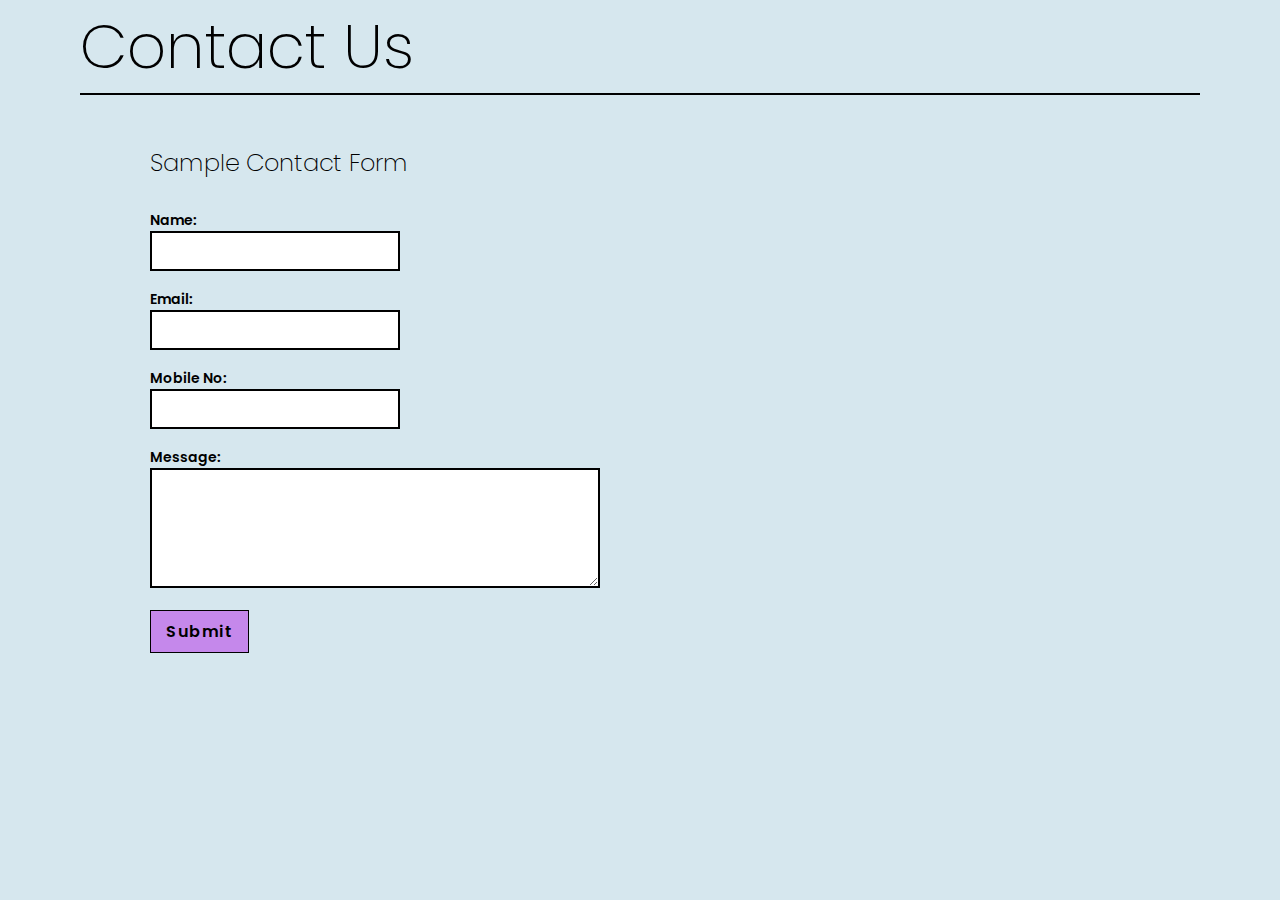
<file: contact.html>
<!DOCTYPE html>
<html lang="en">
  <head>
    <meta charset="UTF-8" />
    <meta http-equiv="X-UA-Compatible" content="IE=edge" />
    <meta name="viewport" content="width=device-width, initial-scale=1.0" />
    <link rel="stylesheet" href="contact.css" />
    <title>Contact Form</title>
  </head>

  <body>
    <header>
      <h1 class="contact">Contact Us</h1>
    </header>

    <h2>Sample Contact Form</h2>
    <form action="">
      <label for="firstname">Name:</label><br />
      <input
        type="text"
        autocomplete="on"
        class="input1"
        pattern="[a-zA-Z\s]*"
        spellcheck="true"
      /><br /><br />

      <label for="Email">Email:</label><br />
      <input type="email" multiple class="input2" /><br /><br />

      <label for="Email">Mobile No:</label><br />
      <input type="text" class="input3" /><br /><br />

      <label for="Email">Message:</label><br />
      <!-- <input type="text"  class="input4" maxlength="300"><br><br> -->
      <textarea
        name="message"
        id=""
        cols="30"
        rows="10"
        class="input4"
      ></textarea
      ><br /><br />

      <a href="#" class="anckor">Submit</a>
    </form>
  </body>
</html>
</file>
<file: contact.css>
@import url('https://fonts.googleapis.com/css2?family=Lato:ital,wght@0,400;1,300&family=Noto+Sans:ital,wght@1,300&family=Poppins:wght@300&family=Source+Sans+Pro:ital@1&display=swap');

/* font-family: 'Lato', sans-serif;
font-family: 'Noto Sans', sans-serif;
font-family: 'Poppins', sans-serif;
font-family: 'Source Sans Pro', sans-serif; */
* {
    box-sizing: border-box;
    padding: 0;
    margin: 0;
}
body {
    background-color: #d6e7ee;
}
body h2 {
    font-family: 'Poppins', sans-serif;
    font-weight: 200;
    margin: 50px 0 0 150px;
}
.contact {
    font-size: 62px;
    font-weight: 200;
    font-family: 'Poppins', sans-serif;
    border-bottom: 2px solid #000;
    margin-left: 80px;
    margin-right: 80px;
}
form {
    margin: 30px 0 0 150px;
}
label {
    font-family: 'Poppins', sans-serif;
    font-size: 14px;
    font-weight: 600;
}
.input1 {
    height: 40px;
    border: 2px solid #000;
    line-height: 30px;
    font-size: 16px;
    width: 250px;
}
.input2 {
    height: 40px;
    border: 2px solid #000;
    line-height: 30px;
    font-size: 16px;
    width: 250px;
}
.input3 {
    height: 40px;
    border: 2px solid #000;
    line-height: 30px;
    font-size: 16px;
    width: 250px;
}
.input4 {
    height: 120px;
    border: 2px solid #000;
    font-size: 15px;
    width: 450px;
    background-color: #fff;
}
.anckor {
    text-decoration: none;
    font-family: 'Poppins', sans-serif;
    border: 1px solid #000;
    padding: 8px 15px;
    background-color: #C588EB;
    color: #000;
    font-weight: 600;
    text-transform: capitalize;
    letter-spacing: 1.5px;
    animation: tilt 3s ease-in-out infinite alternate;
    display: inline-block;
}
@keyframes tilt {
    /* from {
        transform: skewX(30deg);
    }

    to {
        transform: skewX(-30deg);
    } */
    0% {
        transform: rotate(18deg);
        filter: hue-rotate(360deg);

    }

    100% {
        transform: rotate(-18deg);

    }
}
.anckor:hover {
    background-color: #AD00EB;
}
input:invalid {
    animation: shake-in infinite 0.22s; 
    border: 4px solid red;
    background: red;
}

@keyframes shake-in {
    25% {
        transform: translateY(10px);
    }
    50% {
        transform: translateY(-10px);
    }
    75% {
        transform: translateY(10px);
    }
}
</file>
